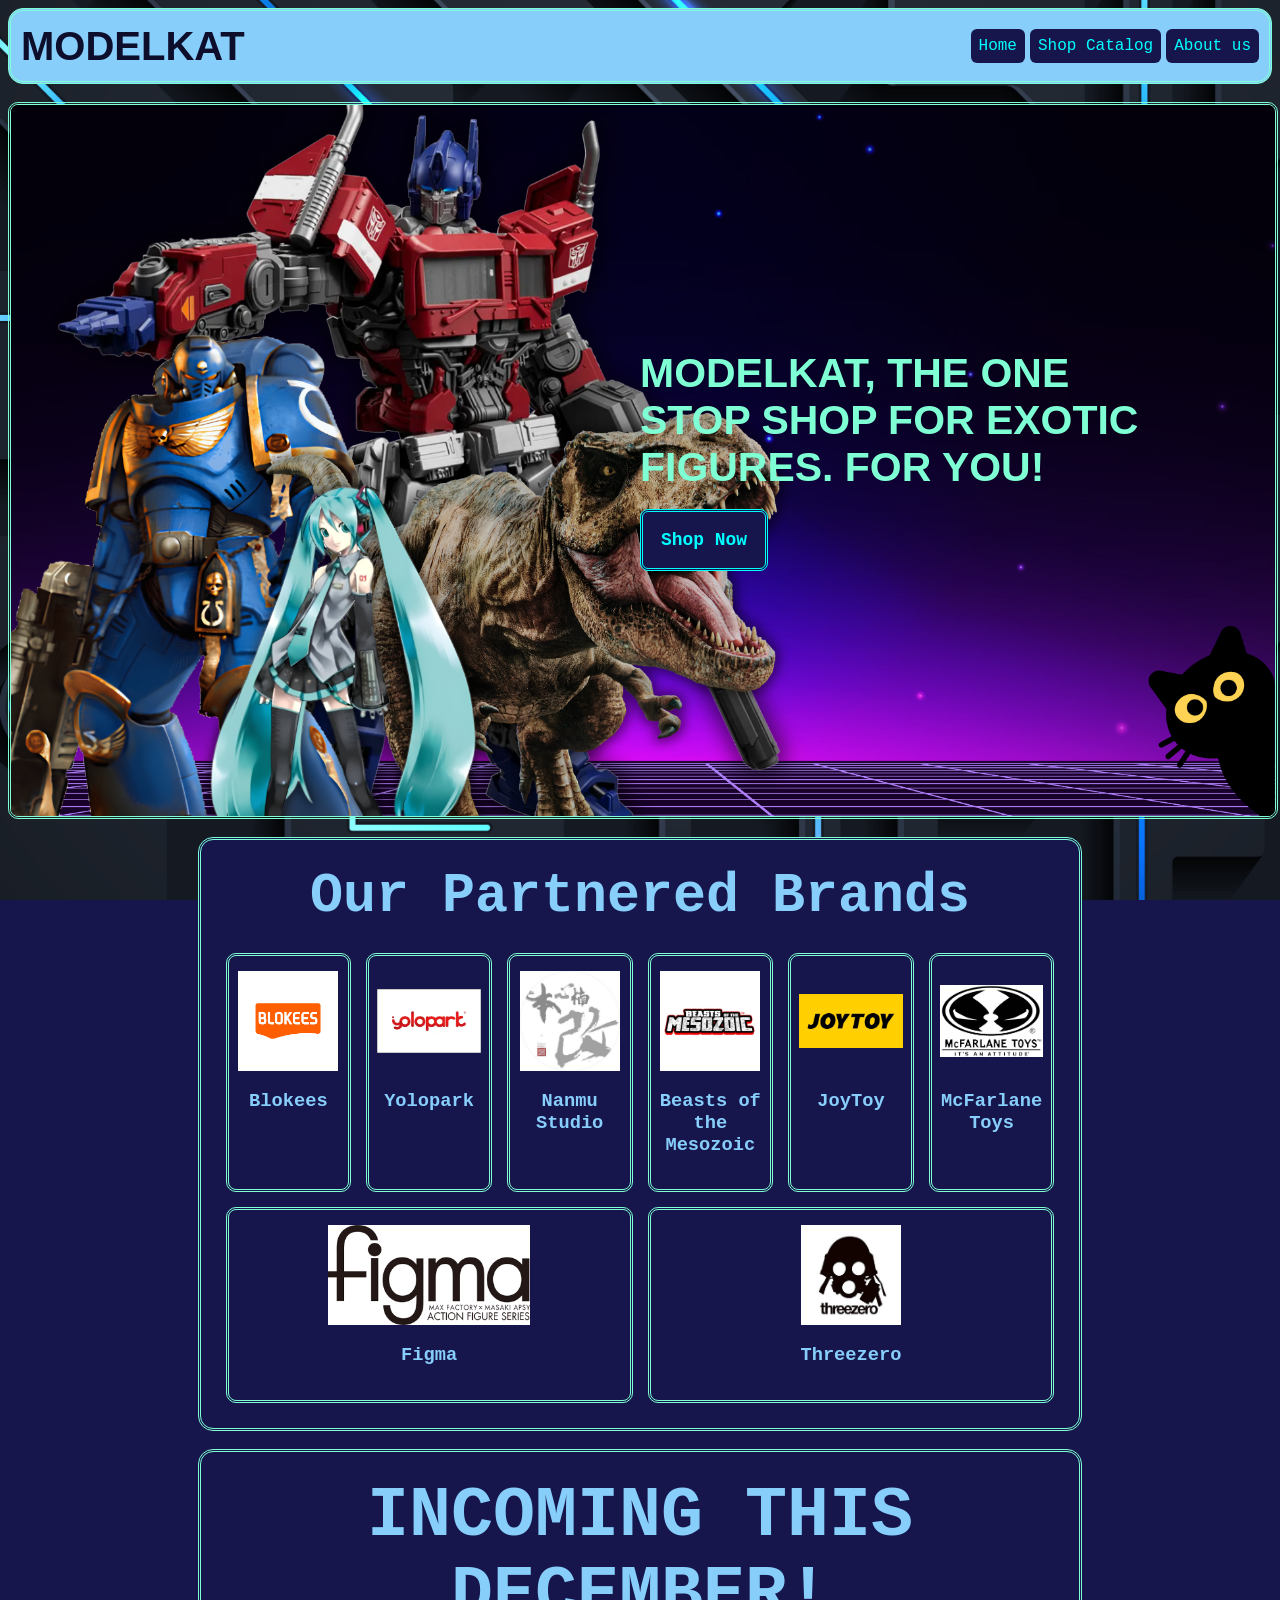
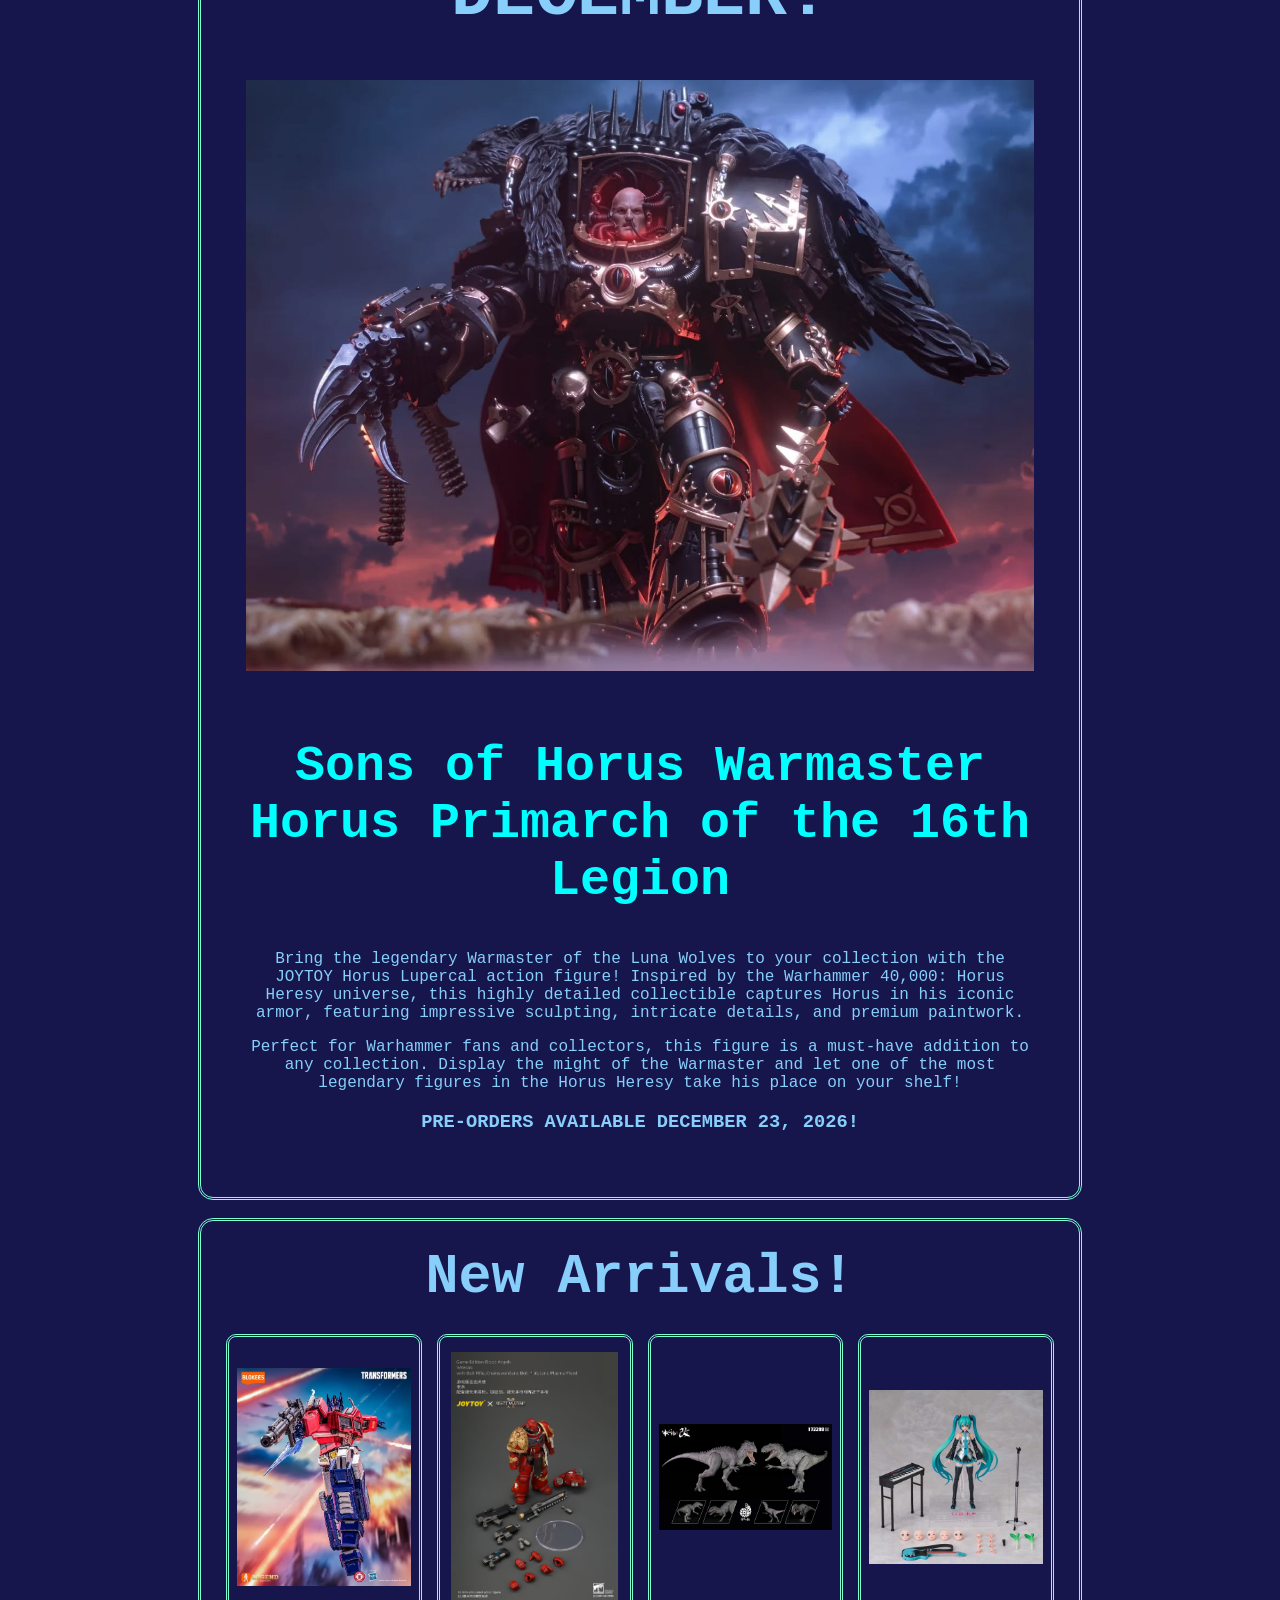
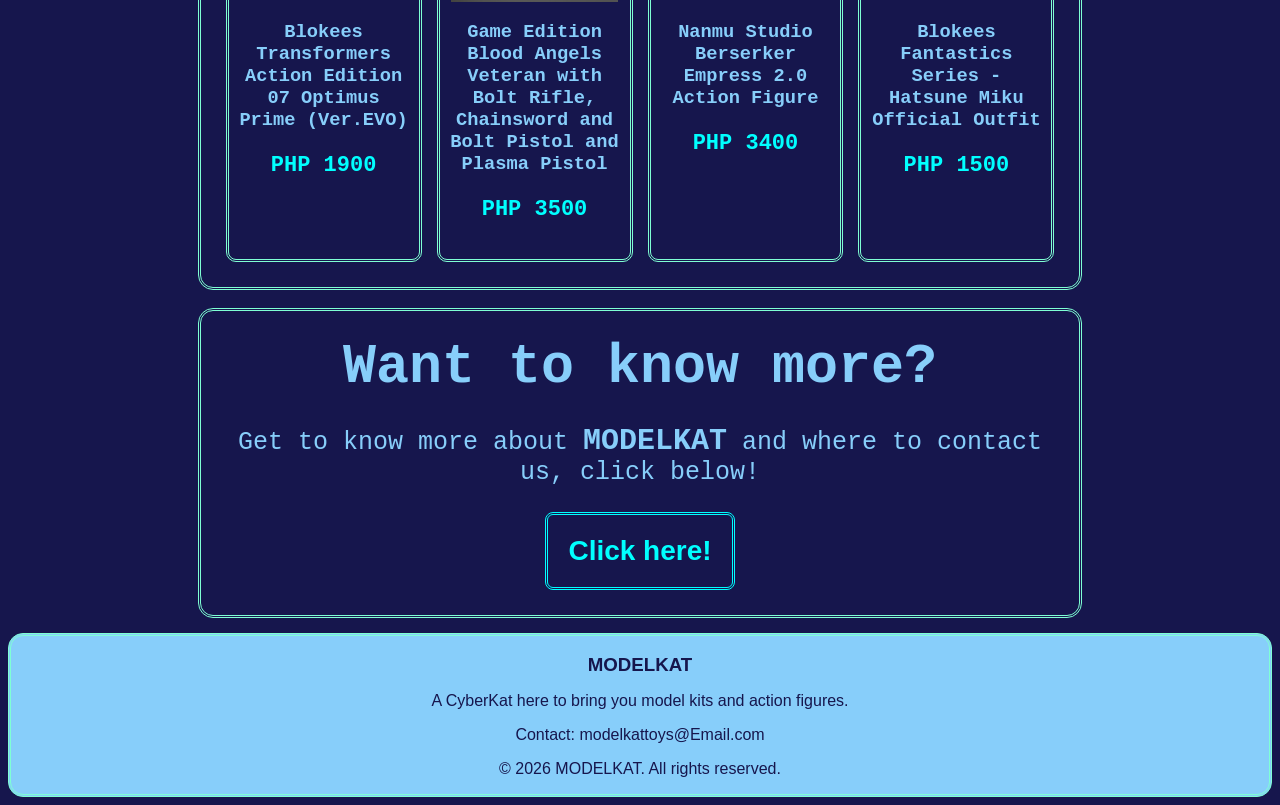
<file: index.html>
<!DOCTYPE html>
<html lang="en">
<head>
    <meta charset="UTF-8">
    <meta name="viewport" content="width=device-width, initial-scale=1.0">
    <title>Document</title>
    <link rel="stylesheet" href="style-Main.css"> 
    
</head>
<body>
    
    <body class="webBody">
        <header>
            <h1 class="brandname">MODELKAT</h1>

                <nav class="navcontainer">
                    <a href="index.html" class="navbutton">Home</a>
                    <a href="product-catalog.html" class="navbutton">Shop Catalog</a>
                    <a href="#aboutUs" class="navbutton">About us</a>
                </nav>
        </header>

        <script>
            function welcomeMessage() {
                alert("Welcome to MODELKAT! Your one-stop shop for exotic figures. And stay tuned, for the arrival of the Warmaster of the XVI Legion!");
            }
            welcomeMessage();
        </script>

        <br>

        <section class="hero">
            
            <img src="HeroBanner.png" alt="Banner with Optimus, Miku, a Space marine and a T-rex" class="heroImg">
            
            <div class="heroText">
                <h1>MODELKAT, THE ONE STOP SHOP FOR EXOTIC FIGURES. FOR YOU!</h1>
                <a href="product-catalog.html" class="heroButton">Shop Now</a>
            </div>
        </section>

        <br>

        <section class="categories">
    
            <h1>Our Partnered Brands</h1>

            <div class="categoryContainer">

                <div class="categoryCard">
                    <img src="blokees.png" alt="Blokees Logo">
                    <h3>Blokees</h3>
                </div>

                <div class="categoryCard">
                    <img src="yolopark.png" alt="Yolopark Logo">
                    <h3>Yolopark</h3>
                </div>

                <div class="categoryCard">
                    <img src="nanmu.png" alt="Nanmu Studio Logo">
                    <h3>Nanmu Studio</h3>
                </div>

                <div class="categoryCard">
                    <img src="beasts.png" alt="Beasts of the Mesozoic Logo">
                    <h3>Beasts of the Mesozoic</h3>
                </div>

                <div class="categoryCard">
                    <img src="joytoy.png" alt="JoyToy Logo">
                    <h3>JoyToy</h3>
                </div>

                <div class="categoryCard">
                    <img src="mcfarlane.png" alt="McFarlane Toys Logo">
                    <h3>McFarlane Toys</h3>
                </div>

                <div class="categoryCard">
                    <img src="figma.png" alt="Figma Logo">
                    <h3>Figma</h3>
                </div>

                <div class="categoryCard">
                    <img src="threezero.png" alt="Threezero Logo">
                    <h3>Threezero</h3>
                </div>

            </div>

        </section>
        
        <br>
        
        <!--Bootstrap Card: card-img-top-->
        <section class="PreOrdersection">

            <h1>INCOMING THIS DECEMBER!</h1>

            <div class="card PreOrdercard">

                <img src="JoytoyHorusLupercal.png" class="card-img-top PreOrderimage" alt="JoyToy Horus Lupercal">

                <div class="card-body PreOrdercontent">
                    <h2 class="card-title">Sons of Horus Warmaster Horus Primarch of the 16th Legion</h2>
                    <p class="card-text">Bring the legendary Warmaster of the Luna Wolves to your collection with the JOYTOY Horus Lupercal action figure! Inspired by the Warhammer 40,000: Horus Heresy universe, this highly detailed collectible captures Horus in his iconic armor, featuring impressive sculpting, intricate details, and premium paintwork.</p>
                    <p class="card-text">Perfect for Warhammer fans and collectors, this figure is a must-have addition to any collection. Display the might of the Warmaster and let one of the most legendary figures in the Horus Heresy take his place on your shelf!</p>
                    <h3 class="PreOrderdate">PRE-ORDERS AVAILABLE DECEMBER 23, 2026!</h3>
                </div>

            </div>

        </section>

        <br>

        <section class="newArrival">
            
            <h1>New Arrivals!</h1>

            <div class="newArrivalcontainer"> 
                <div class="newArrivalcard">
                    <img src="BlokeesPrimeEvo.png" alt="Blokees Optimus Prime EVO">
                    <h3>Blokees Transformers Action Edition 07 Optimus Prime (Ver.EVO)</h3>
                    <h3 class="price">PHP 1900</h3>
                </div>
            
                <div class="newArrivalcard">
                    <img src="JoytoyBloodAngel.png" alt="Joytoy Blood angel">
                    <h3>Game Edition Blood Angels Veteran with Bolt Rifle, Chainsword and Bolt Pistol and Plasma Pistol</h3>
                    <h3 class="price">PHP 3500</h3>
                </div>
            
                <div class="newArrivalcard">
                    <img src="NanmuBerserker.png" alt="Nanmu studio Indominus Rex">
                    <h3>Nanmu Studio Berserker Empress 2.0 Action Figure</h3>
                    <h3 class="price">PHP 3400</h3>
                </div>
            
                <div class="newArrivalcard">
                    <img src="BlokeesMiku.png" alt="Blokees Hatsune Miku">
                    <h3>Blokees Fantastics Series - Hatsune Miku Official Outfit</h3>
                    <h3 class="price">PHP 1500</h3>
                </div>
            </div>
        
        </section>

        <br>

        <section class="aboutStore" id="aboutUs">
            <h1>Want to know more?</h1>
            <p>Get to know more about <span>MODELKAT</span> and where to contact us, click below!</p>
            <a href="contact-us.html" class="aboutUsbutton">Click here!</a>
        </section>

    </body>
    
    <footer class="footer">
        <h3>MODELKAT</h3>
        <p>A CyberKat here to bring you model kits and action figures.</p>
        <p>Contact: modelkattoys@Email.com</p>
        <p>© 2026 MODELKAT. All rights reserved.</p>
    </footer>
    
</body>
</html>
</file>
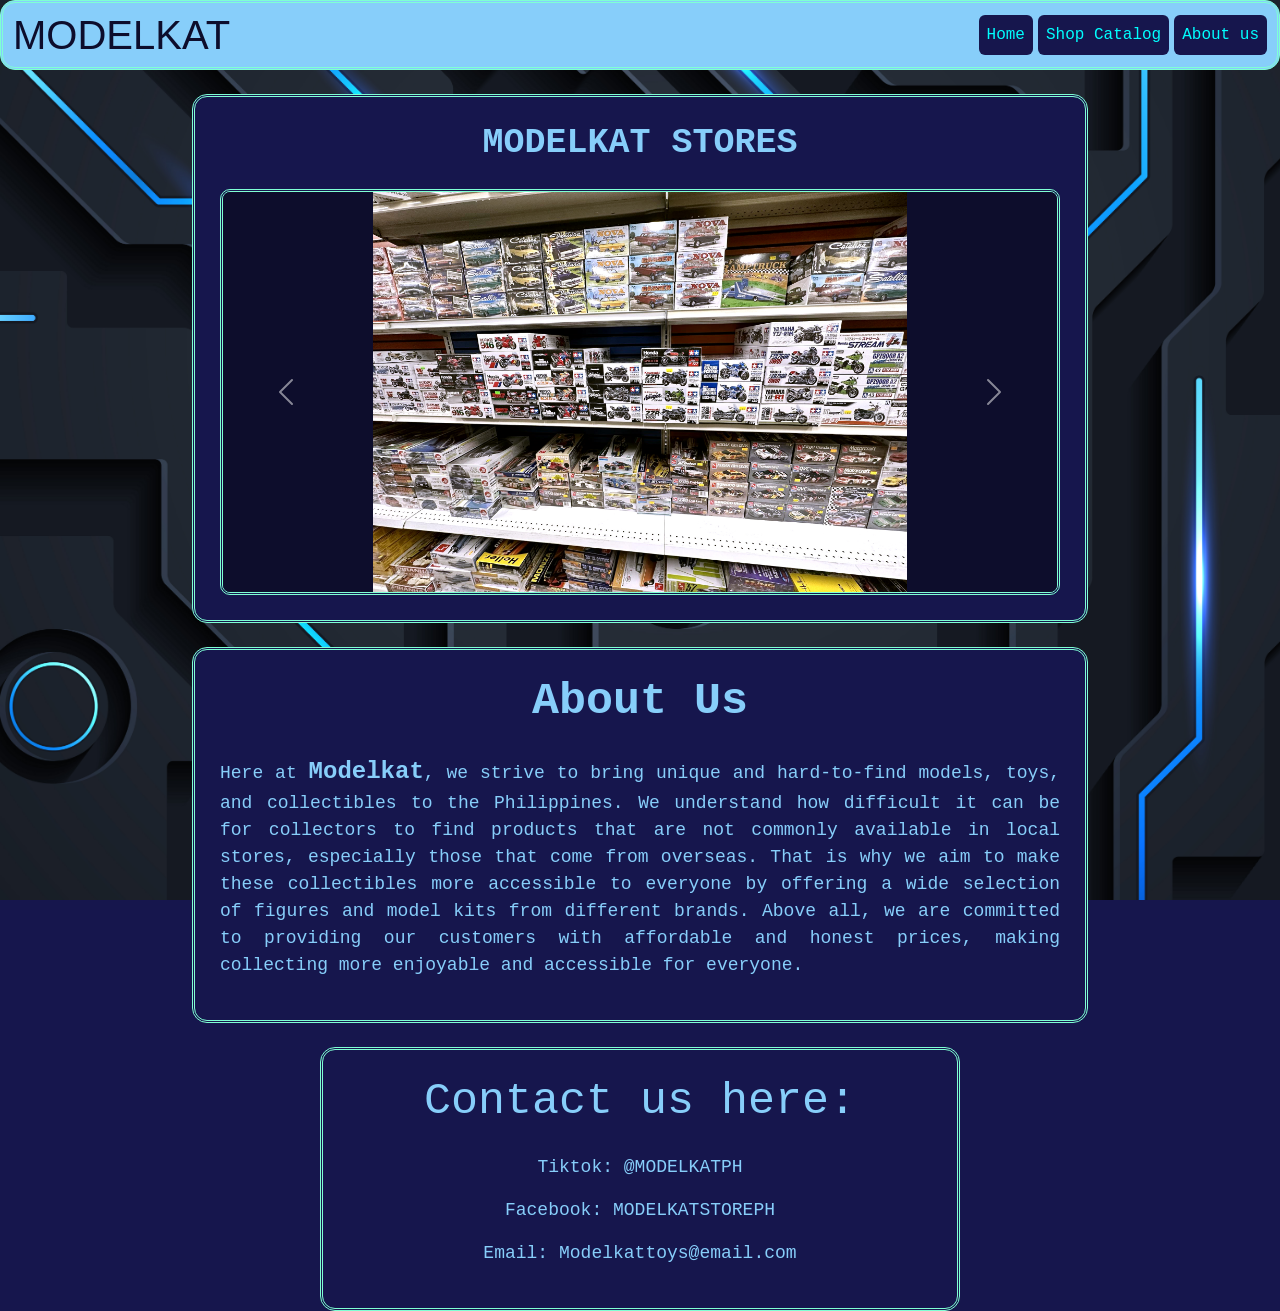
<file: contact-us.html>
<!DOCTYPE html>
<html lang="en">
<head>
    <meta charset="UTF-8">
    <meta name="viewport" content="width=device-width, initial-scale=1.0">
    <title>Document</title>
    <link rel="stylesheet" href="style-aboutUs.css">
    <link rel="stylesheet" href="https://cdn.jsdelivr.net/npm/bootstrap@5.3.3/dist/css/bootstrap.min.css">
</head>
<body class="webBody">
    <header>
        <h1 class="brandname">MODELKAT</h1>

        <nav class="navcontainer">
            <a href="index.html" class="navbutton">Home</a>
            <a href="product-catalog.html" class="navbutton">Shop Catalog</a>
            <a href="contact-us.html" class="navbutton">About us</a>
        </nav>
    </header>

    <br>

    <section class="storeCarousel">
        <h1>MODELKAT STORES</h1>

        <div id="modelkatCarousel" class="carousel slide" data-bs-ride="carousel">
            <div class="carousel-inner">
                <div class="carousel-item active">
                    <img src="storeImage1.png" class="d-block w-100" alt="storeImage1">
                </div>

                <div class="carousel-item">
                    <img src="storeImage2.png" class="d-block w-100" alt="storeImage2">
                </div>

                <div class="carousel-item">
                    <img src="storeImage3.png" class="d-block w-100" alt="storeImage3">
                </div>

                <div class="carousel-item">
                    <img src="storeImage4.png" class="d-block w-100" alt="storeImage4">
                </div>
            </div>

            <button class="carousel-control-prev" type="button" data-bs-target="#modelkatCarousel" data-bs-slide="prev">
                <span class="carousel-control-prev-icon" aria-hidden="true"></span>
                <span class="visually-hidden">Previous</span>
            </button>

            <button class="carousel-control-next" type="button" data-bs-target="#modelkatCarousel" data-bs-slide="next">
                <span class="carousel-control-next-icon" aria-hidden="true"></span>
                <span class="visually-hidden">Next</span>
            </button>
        </div>
    </section>

    <br>

    <section class="aboutStore" id="aboutUs">
        <h1>About Us</h1>
        <p>Here at <span>Modelkat</span>, we strive to bring unique and hard-to-find models, toys, and collectibles to the Philippines.
        We understand how difficult it can be for collectors to find products that are not commonly available in local stores, especially
        those that come from overseas. That is why we aim to make these collectibles more accessible to everyone by offering a wide selection of figures and model kits from different brands. Above all, we are committed to providing our customers with affordable and honest prices, making collecting more enjoyable and accessible for everyone.</p>
    </section>

    <br>

    <section class="contactUs">
        <h1>Contact us here:</h1>
        <p>Tiktok: @MODELKATPH</p>
        <p>Facebook: MODELKATSTOREPH</p>
        <p>Email: Modelkattoys@email.com</p>
    </section>

    <script src="https://cdn.jsdelivr.net/npm/bootstrap@5.3.3/dist/js/bootstrap.bundle.min.js"></script>
</body>
</html>
</file>
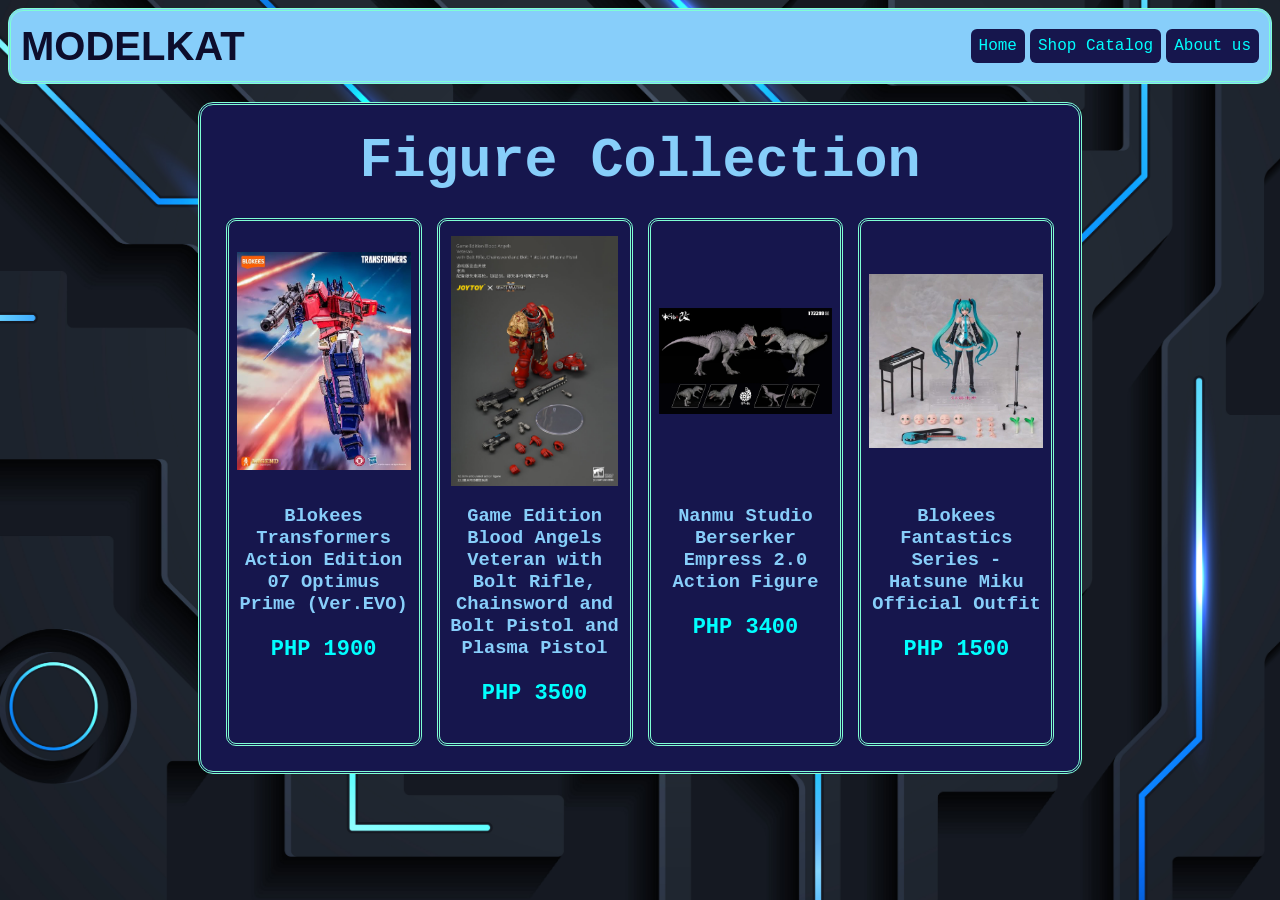
<file: product-catalog.html>
<!DOCTYPE html>
<html lang="en">
<head>
    <meta charset="UTF-8">
    <meta name="viewport" content="width=device-width, initial-scale=1.0">
    <title>Document</title>
    <link rel="stylesheet" href="style-catalog.css">
</head>
<body>
    <body class="webBody">
        <header>
            <h1 class="brandname">MODELKAT</h1>

                <nav class="navcontainer">
                    <a href="index.html" class="navbutton">Home</a>
                    <a href="product-catalog.html" class="navbutton">Shop Catalog</a>
                    <a href="contact-us.html" class="navbutton">About us</a>
                </nav>
        </header>

        <br>

        <section class="productCatalog">
            
            <h1>Figure Collection</h1>

            <div class="catalogContainer"> 
                <div class="catalogCard">
                    <img src="BlokeesPrimeEvo.png" alt="Blokees Optimus Prime EVO">
                    <h3>Blokees Transformers Action Edition 07 Optimus Prime (Ver.EVO)</h3>
                    <h3 class="price">PHP 1900</h3>
                </div>
            
                <div class="catalogCard">
                    <img src="JoytoyBloodAngel.png" alt="Joytoy Blood angel">
                    <h3>Game Edition Blood Angels Veteran with Bolt Rifle, Chainsword and Bolt Pistol and Plasma Pistol</h3>
                    <h3 class="price">PHP 3500</h3>
                </div>
            
                <div class="catalogCard">
                    <img src="NanmuBerserker.png" alt="Nanmu studio Indominus Rex">
                    <h3>Nanmu Studio Berserker Empress 2.0 Action Figure</h3>
                    <h3 class="price">PHP 3400</h3>
                </div>
            
                <div class="catalogCard">
                    <img src="BlokeesMiku.png" alt="Blokees Hatsune Miku">
                    <h3>Blokees Fantastics Series - Hatsune Miku Official Outfit</h3>
                    <h3 class="price">PHP 1500</h3>
                </div>
            </div>
        
        </section>

    </body>
</body>
</html>
</file>
<file: style-Main.css>
.webBody {
    background-color: rgb(22, 22, 77);
    background-image: url(BGimage.jpg);
    background-position: center;
    background-attachment: fixed;
    background-repeat: no-repeat;
    background-size: cover;
}

html {
    scroll-behavior: smooth;
}


header {
    display: flex;
    background-color: lightskyblue;
    padding-left: 10px;
    min-height: 70px;
    align-items: center;
    justify-content: space-between;
    border-radius: 15px;
    border-color: aquamarine;
    border-style: double;
    position: sticky;
    top: 0;
    z-index: 1000;
    gap: 10px;
    flex-wrap: wrap;
}

.brandname {
    margin: 0;
    font-size: 40px;
    font-family: Impact, Haettenschweiler, 'Arial Narrow Bold', sans-serif;
    color: rgb(13, 13, 44);
}

.navcontainer {
    display: flex;
    align-items: center;
    justify-content: center;
    padding: 10px;
    gap: 5px;
    flex-wrap: wrap;
}

.navbutton {
    display: inline-block;
    padding: 8px;
    border-radius: 6px;
    background-color: rgb(22, 22, 77);
    color: aqua;
    text-decoration: none;
    font-family: 'Courier New', Courier, monospace;
    white-space: nowrap;
}

.hero {
    position: relative;
}

.heroImg {
    width: 100%;
    display: block;
    border-radius: 10px;
    border-style: double;
    border-color: aquamarine;
}

.heroText {
    position: absolute;
    top: 0;
    font-family:'Segoe UI', Tahoma, Geneva, Verdana, sans-serif;
    right: 8%;
    width: 42%;
    height: 100%;
    display: flex;
    flex-direction: column;
    justify-content: center;
    color: aquamarine;
}

.heroText h1 {
    font-size: clamp(16px, 3.2vw, 45px);
    margin: 0 0 clamp(6px, 1.4vw, 20px);
}

.heroButton {
    display: inline-block;
    width: fit-content;
    max-width: 100%;
    box-sizing: border-box;
    padding: clamp(6px, 1.4vw, 20px);
    font-family: 'Courier New', Courier, monospace;
    font-size: clamp(11px, 1.4vw, 20px);
    font-weight: bolder;
    background-color: rgb(22, 22, 77);
    color: aqua;
    text-decoration: none;
    border-radius: 8px;
    border-style: double;
}

@media (max-width: 600px) {
    .heroText {
        right: 6%;
        width: 88%;
    }
}



.categories {
    width: 70%;
    max-width: 100%;
    margin: 0 auto;
    padding: 25px;
    box-sizing: border-box;
    text-align: center;
    background-color: rgb(22, 22, 77);
    border: double aquamarine;
    border-radius: 15px;
}

.categories h1 {
    font-family: 'Courier New', Courier, monospace;
    color: lightskyblue;
    font-size: 55px;
    margin-top: 0;
    margin-bottom: 25px;
}

.categoryContainer {
    display: flex;
    flex-wrap: wrap;
    justify-content: center;
    gap: 15px;
}

.categoryCard {
    flex: 100px;
    box-sizing: border-box;
    padding: 15px 8px;
    background-color: rgb(22, 22, 77);
    border: double aquamarine;
    border-radius: 10px;
    color: lightskyblue;
    font-family: 'Courier New', Courier, monospace;
}

.categoryCard img {
    display: block;
    width: 100%;
    height: 100px;
    object-fit: contain;
    margin-bottom: 10px;
}

.categoryCard h3 {
    font-size: 12px, 17px;
}



.PreOrdersection {
    width: 85%;
    max-width: 70%;
    margin: 0 auto;
    padding: 25px;
    box-sizing: border-box;
    background-color: rgb(22, 22, 77);
    border: double aquamarine;
    border-radius: 15px;
}

.PreOrdersection h1 {
    font-family: 'Courier New', Courier, monospace;
    color: lightskyblue;
    font-size: 70px;
    text-align: center;
    margin-top: 0;
    margin-bottom: 25px;
}

.PreOrdercard {
    display: flex;
    flex-wrap: wrap;
    align-items: center;
    gap: 25px;
    padding: 20px;
    background-color: rgb(22, 22, 77);
    border-radius: 10px;
    color: lightskyblue;
}

.PreOrderimage {
    flex: 1;
    min-width: 200px;
    text-align: center;
}

.PreOrderimage img {
    width: 100%;
    max-height: 600px;
    border-radius: 15px;
    object-fit: contain;
}

.PreOrdercontent {
    text-align: center;
    min-width: 250px;
    font-family: 'Courier New', Courier, monospace;
}

.PreOrdercontent h2 {
    font-size: 50px;
    color: aqua;
}



.newArrival{
    width: 70%;
    max-width: 100%;
    margin: 0 auto;
    padding: 25px;
    box-sizing: border-box;
    text-align: center;
    background-color: rgb(22, 22, 77);
    border: double aquamarine;
    border-radius: 15px;
}

.newArrival h1 {
    font-family: 'Courier New', Courier, monospace;
    color: lightskyblue;
    font-size: 55px;
    margin-top: 0;
    margin-bottom: 25px;
}

.newArrivalcontainer {
    display: flex;
    flex-wrap: wrap;
    justify-content: center;
    gap: 15px;
}

.newArrivalcard {
    flex: 100px;
    box-sizing: border-box;
    padding: 15px 8px;
    background-color: rgb(22, 22, 77);
    border: double aquamarine;
    border-radius: 10px;
    color: lightskyblue;
    font-family: 'Courier New', Courier, monospace;
}    

.newArrivalcard img {
    display: block;
    width: 100%;
    height: 250px;
    object-fit: contain;
    margin-bottom: 10px;
}

.newArrivalcard h3 {
    font-size: 12px 17px;
}

.price {
    font-family: 'Courier New', Courier, monospace;
    color: aqua;
    font-size: 22px;
}



.aboutStore {
    width: 70%;
    max-width: 100%;
    margin: 0 auto;
    padding: 25px;
    box-sizing: border-box;
    text-align: center;
    background-color: rgb(22, 22, 77);
    border: double aquamarine;
    border-radius: 15px;

}

.aboutStore h1 {
    font-family: 'Courier New', Courier, monospace;
    color: lightskyblue;
    font-size: 55px;
    margin-top: 0;
    margin-bottom: 25px;
}

.aboutStore p {
    font-family: 'Courier New', Courier, monospace;
    font-size: 25px;
    color: lightskyblue;
    text-align: center;
}

.aboutStore span {
    font-weight: bold;
    font-size: 30px;
}

.aboutUsbutton {
    display: inline-block;
    width: fit-content;
    padding: 20px;
    font-family: 'Segoe UI', Tahoma, Geneva, Verdana, sans-serif;
    font-size: 28px;
    font-weight: bolder;
    background-color: rgb(22, 22, 77);
    color: aqua;
    text-decoration: none;
    border-radius: 8px;
    border-style: double;
} 


.footer {
    margin-top: 15px;
    text-align: center;
    background-color: lightskyblue;
    color: rgb(22, 22, 77);
    border: double aquamarine;
    border-radius: 15px;
    font-family: 'Segoe UI', Tahoma, Geneva, Verdana, sans-serif;
}

.footer h3 {
    margin-bottom: 5px;
}
</file>
<file: style-aboutUs.css>
.webBody {
    background-color: rgb(22, 22, 77);
    background-image: url(BGimage.jpg);
    background-position: center;
    background-attachment: fixed;
    background-repeat: no-repeat;
    background-size: cover;
}


header {
    display: flex;
    background-color: lightskyblue;
    padding-left: 10px;
    min-height: 70px;
    align-items: center;
    justify-content: space-between;
    border-radius: 15px;
    border-color: aquamarine;
    border-style: double;
    position: sticky;
    top: 0;
    z-index: 1000;
    gap: 10px;
    flex-wrap: wrap;
}

.brandname {
    margin: 0;
    font-size: 40px;
    font-family: Impact, Haettenschweiler, 'Arial Narrow Bold', sans-serif;
    color: rgb(13, 13, 44);
}

.navcontainer {
    display: flex;
    align-items: center;
    justify-content: center;
    padding: 10px;
    gap: 5px;
    flex-wrap: wrap;
}

.navbutton {
    display: inline-block;
    padding: 8px;
    border-radius: 6px;
    background-color: rgb(22, 22, 77);
    color: aqua;
    text-decoration: none;
    font-family: 'Courier New', Courier, monospace;
    white-space: nowrap;
}



.storeCarousel {
    width: 70%;
    margin: auto;
    padding: 25px;
    box-sizing: border-box;
    text-align: center;
    background-color: rgb(22, 22, 77);
    border: double aquamarine;
    border-radius: 15px;
}

.storeCarousel h1 {
    font-family: 'Courier New', Courier, monospace;
    font-weight: bolder;
    color: lightskyblue;
    font-size: 35px;
    margin-top: 0;
    margin-bottom: 25px;
}

.carousel {
    width: 100%;
    margin: auto;
    overflow: hidden;
    border: double aquamarine;
    border-radius: 10px;
}

.carousel-item img {
    width: 100%;
    height: 400px;
    object-fit: contain;
    background-color: rgb(13, 13, 44);
}




.aboutStore {
    width: 70%;
    max-width: 100%;
    margin: 0 auto;
    padding: 25px;
    box-sizing: border-box;
    text-align: center;
    background-color: rgb(22, 22, 77);
    border: double aquamarine;
    border-radius: 15px;

}

.aboutStore h1 {
    font-family: 'Courier New', Courier, monospace;
    font-weight: bolder;
    color: lightskyblue;
    font-size: 45px;
    margin-top: 0;
    margin-bottom: 25px;
}

.aboutStore p {
    font-family:'Courier New', Courier, monospace;
    font-size: 18px;
    color: lightskyblue;
    text-align: justify;
}

.aboutStore span {
    font-weight: bold;
    font-size: x-large;
}

.contactUs {
    width: 50%;
    max-width: 100%;
    margin: auto;
    padding: 25px;
    box-sizing: border-box;
    text-align: center;
    background-color: rgb(22, 22, 77);
    border: double aquamarine;
    border-radius: 15px;
}

.contactUs h1 {
    font-family: 'Courier New', Courier, monospace;
    color: lightskyblue;
    font-size: 45px;
    margin-top: 0;
    margin-bottom: 25px;
}

.contactUs p {
    font-family: 'Courier New', Courier, monospace;
    font-size: 18px;
    color: lightskyblue;
    text-align: center;
}
</file>
<file: style-catalog.css>
.webBody {
    background-color: rgb(22, 22, 77);
    background-image: url(BGimage.jpg);
    background-position: center;
    background-attachment: fixed;
    background-repeat: no-repeat;
    background-size: cover;
}


header {
    display: flex;
    background-color: lightskyblue;
    padding-left: 10px;
    min-height: 70px;
    align-items: center;
    justify-content: space-between;
    border-radius: 15px;
    border-color: aquamarine;
    border-style: double;
    position: sticky;
    top: 0;
    z-index: 1000;
    gap: 10px;
    flex-wrap: wrap;
}

.brandname {
    margin: 0;
    font-size: 40px;
    font-family: Impact, Haettenschweiler, 'Arial Narrow Bold', sans-serif;
    color: rgb(13, 13, 44);
}

.navcontainer {
    display: flex;
    align-items: center;
    justify-content: center;
    padding: 10px;
    gap: 5px;
    flex-wrap: wrap;
}

.navbutton {
    display: inline-block;
    padding: 8px;
    border-radius: 6px;
    background-color: rgb(22, 22, 77);
    color: aqua;
    text-decoration: none;
    font-family: 'Courier New', Courier, monospace;
    white-space: nowrap;
}

.productCatalog{
    width: 70%;
    max-width: 100%;
    margin: 0 auto;
    padding: 25px;
    box-sizing: border-box;
    text-align: center;
    background-color: rgb(22, 22, 77);
    border: double aquamarine;
    border-radius: 15px;
}

.productCatalog h1 {
    font-family: 'Courier New', Courier, monospace;
    color: lightskyblue;
    font-size: 55px;
    margin-top: 0;
    margin-bottom: 25px;
}

.catalogContainer {
    display: flex;
    flex-wrap: wrap;
    justify-content: center;
    gap: 15px;
}

.catalogCard {
    flex: 100px;
    box-sizing: border-box;
    padding: 15px 8px;
    background-color: rgb(22, 22, 77);
    border: double aquamarine;
    border-radius: 10px;
    color: lightskyblue;
    font-family: 'Courier New', Courier, monospace;
}    

.catalogCard img {
    display: block;
    width: 100%;
    height: 250px;
    object-fit: contain;
    margin-bottom: 10px;
}

.catalogCard h3 {
    font-size: 12px 17px;
}

.price {
    font-family: 'Courier New', Courier, monospace;
    color: aqua;
    font-size: 22px;
}
</file>
